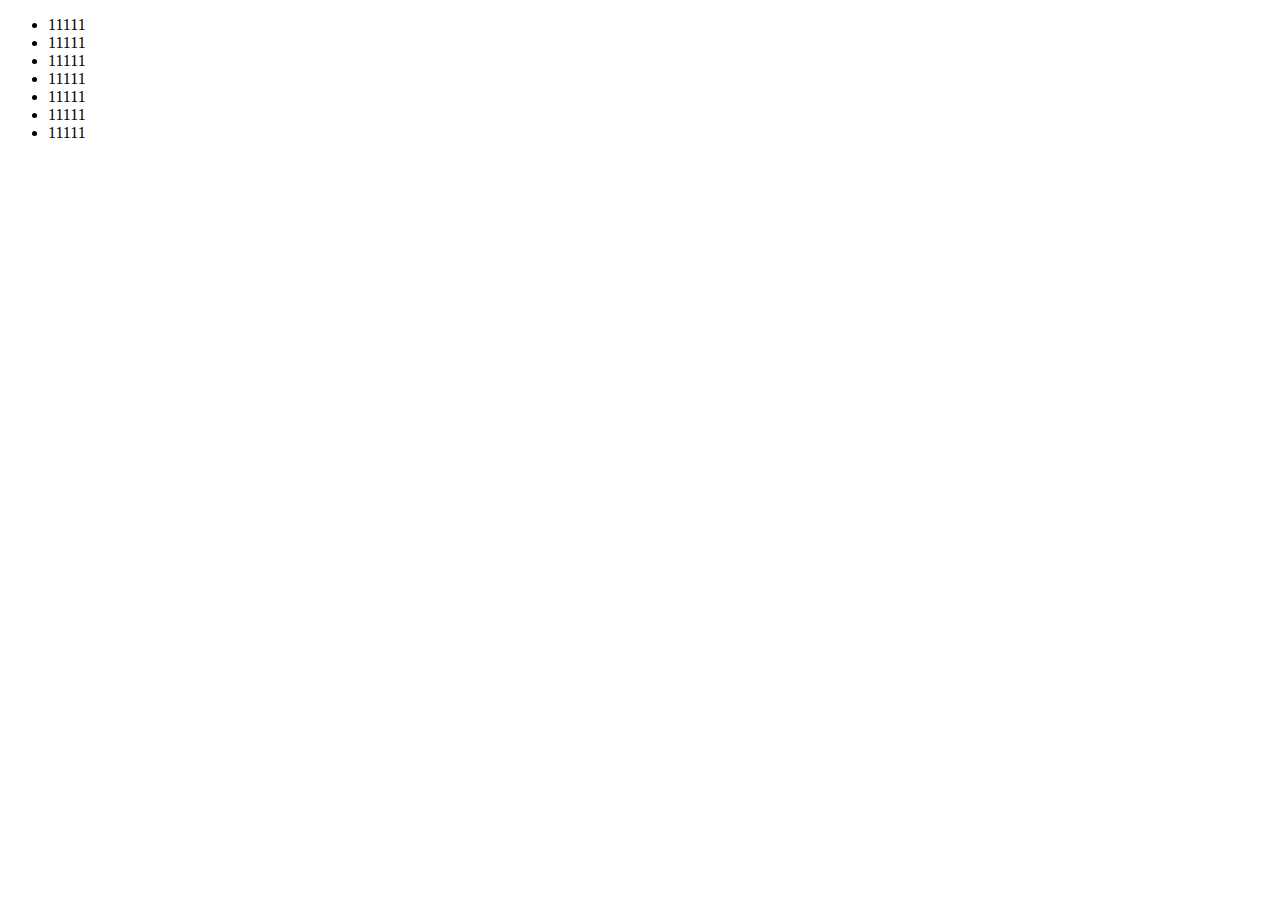
<file: test.html>
<!DOCTYPE html>
<html lang="en">
  <head>
    <meta charset="UTF-8" />
    <meta name="viewport" content="width=device-width, initial-scale=1.0" />
    <meta http-equiv="X-UA-Compatible" content="ie=edge" />
    <title>Document</title>
  </head>

  <body>
    <div id="block" class="content">
      <ul>
        <li><span class="hello1">11111</span></li>
        <li><span class="hello2">11111</span></li>
        <li><span class="hello3">11111</span></li>
        <li><span class="hello4">11111</span></li>
        <li><span class="hello5">11111</span></li>
        <li><span class="hello6">11111</span></li>
        <li><span class="hello7">11111</span></li>
      </ul>
    </div>
  </body>
</html>
</file>
